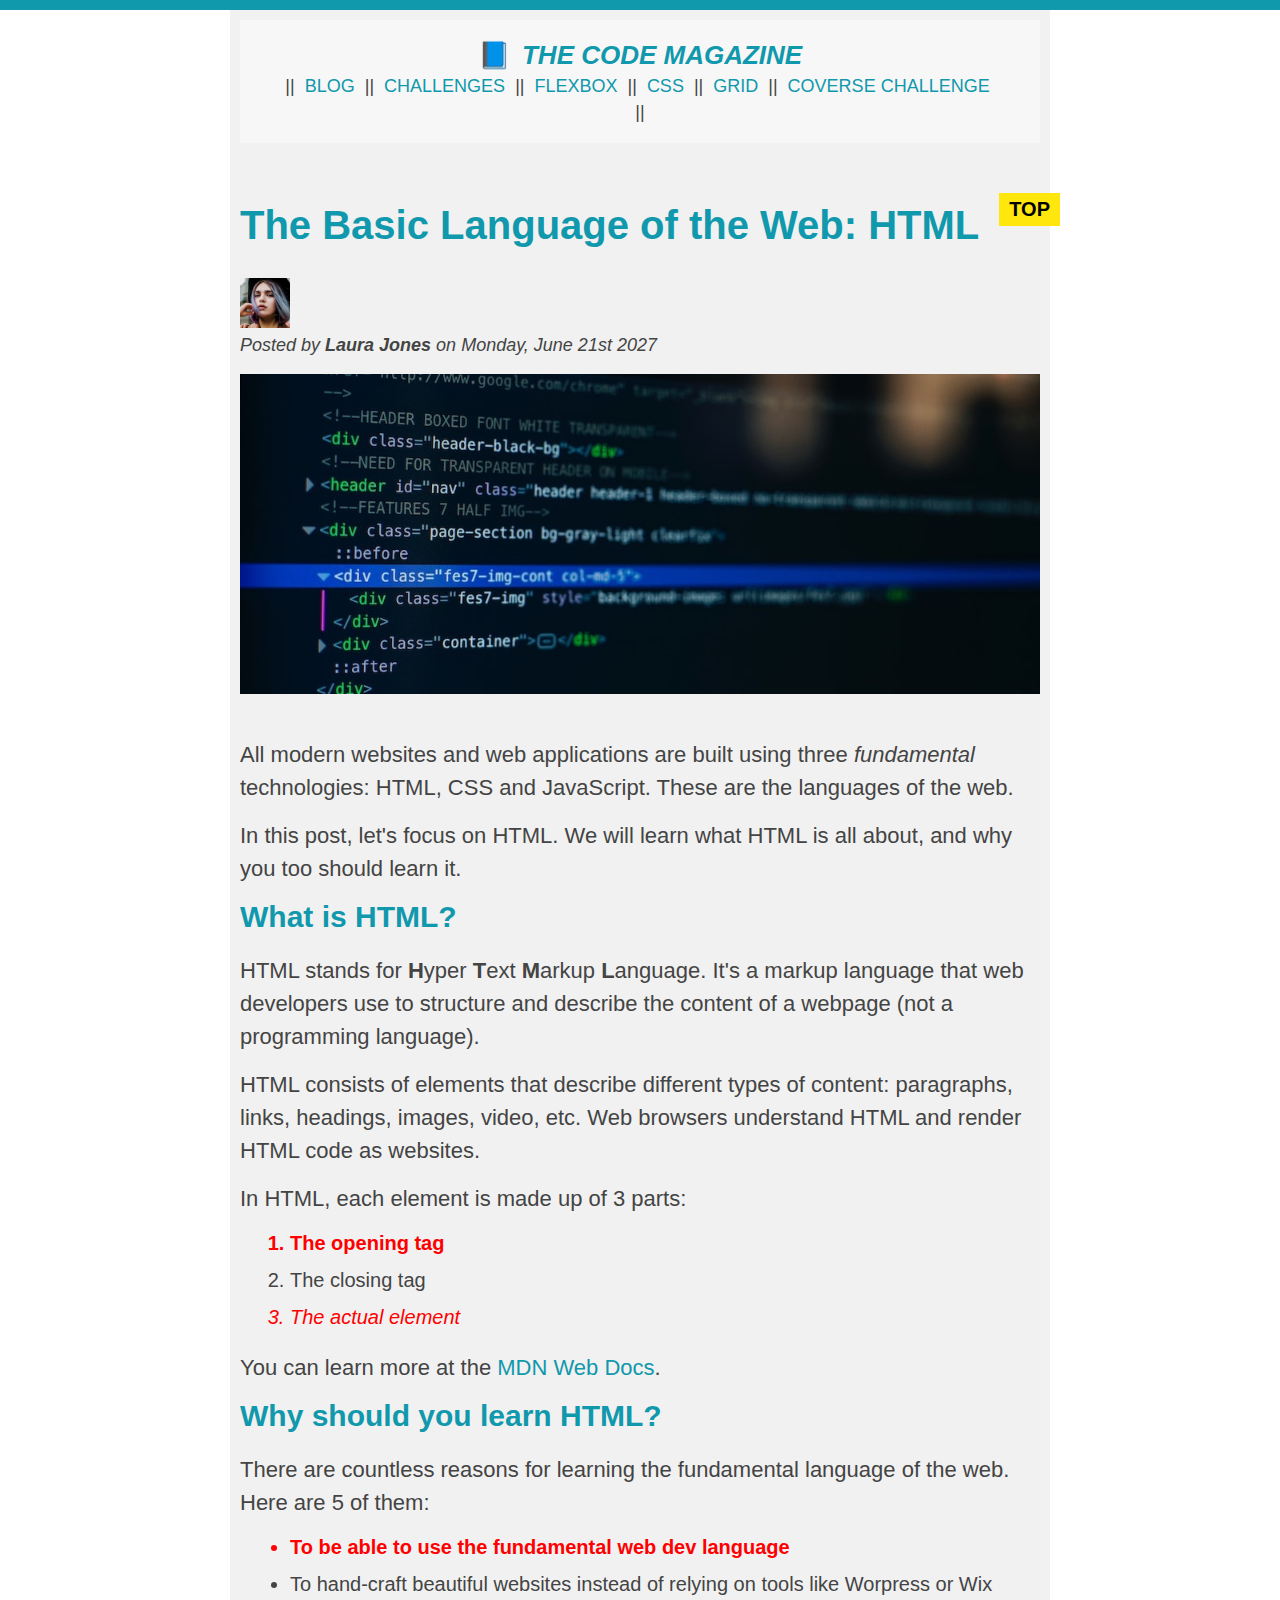
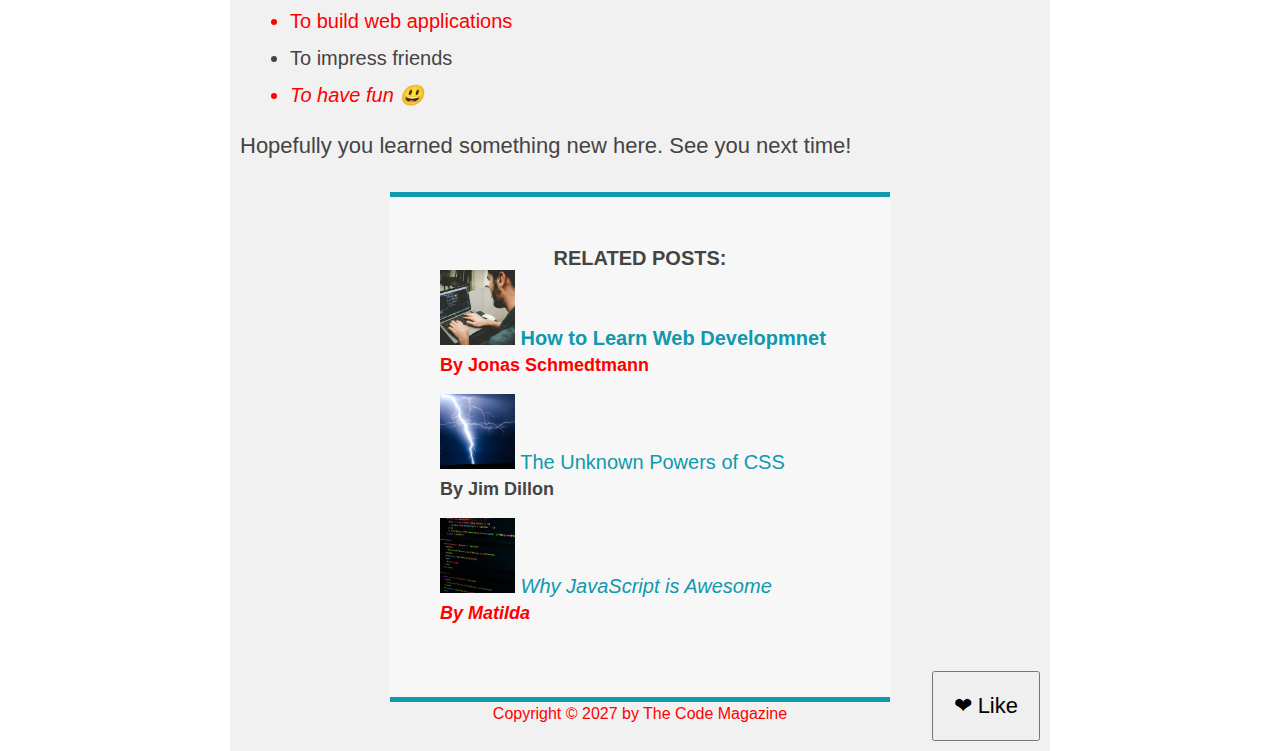
<file: index.html>
<!DOCTYPE html>
<html lang="en">
  <head>
    <meta charset="UTF8" />
    <link href="styles/style.css" rel="stylesheet" />
    <title>Tab title</title>
  </head>

  <body>
    <div class="container">
      <!-- PAGE HEADER -->
      <header class="main-header">
        <h1>📘 The Code Magazine</h1>

        <nav>
          || <a href="blog.html" target="_self">BLOG</a> ||
          <a href="#" target="_self">CHALLENGES</a> ||
          <a href="#" target="_self">FLEXBOX</a> ||
          <a href="#" target="_self">CSS</a> ||
          <a href="#" target="_self">GRID</a> ||
          <a href="converse/converse.html" target="_self">COVERSE CHALLENGE</a>
          ||
        </nav>
      </header>

      <!-- PAGE ARTICLE -->
      <article>
        <!-- PAGE HEADER -->
        <header class="post-header">
          <h2>The Basic Language of the Web: HTML</h2>
          <img
            src="images/laura-jones.jpg"
            alt="Headshot of Laura Jones"
            height="50"
            width="50"
          />
          <p id="author">
            Posted by <strong>Laura Jones</strong> on Monday, June 21st 2027
          </p>
          <img
            class="post-image"
            src="images/post-img.jpg"
            alt="HTML code on a screen"
            width="500"
            height="200"
          />
        </header>

        <!-- INTRODUCTION -->
        <p>
          All modern websites and web applications are built using three
          <em>fundamental</em>
          technologies: HTML, CSS and JavaScript. These are the languages of the
          web.
        </p>
        <p>
          In this post, let's focus on HTML. We will learn what HTML is all
          about, and why you too should learn it.
        </p>

        <!-- WHAT IS HTML -->
        <h3>What is HTML?</h3>
        <p>
          HTML stands for <strong>H</strong>yper <strong>T</strong>ext
          <strong>M</strong>arkup <strong>L</strong>anguage. It's a markup
          language that web developers use to structure and describe the content
          of a webpage (not a programming language).
        </p>
        <p>
          HTML consists of elements that describe different types of content:
          paragraphs, links, headings, images, video, etc. Web browsers
          understand HTML and render HTML code as websites.
        </p>
        <p>In HTML, each element is made up of 3 parts:</p>
        <ol>
          <li class="first-li">The opening tag</li>
          <li>The closing tag</li>
          <li>The actual element</li>
        </ol>
        <p>
          You can learn more at the
          <a
            href="https://developer.mozilla.org/en-US/docs/Web/HTML"
            target="_blank"
            >MDN Web Docs</a
          >.
        </p>

        <!-- WHY SHOULD YOU LEARN HTML? -->
        <h3>Why should you learn HTML?</h3>
        <p>
          There are countless reasons for learning the fundamental language of
          the web. Here are 5 of them:
        </p>
        <ul>
          <li class="first-li">
            To be able to use the fundamental web dev language
          </li>
          <li>
            To hand-craft beautiful websites instead of relying on tools like
            Worpress or Wix
          </li>
          <li>To build web applications</li>
          <li>To impress friends</li>
          <li>To have fun 😃</li>
        </ul>
        <p>Hopefully you learned something new here. See you next time!</p>
      </article>

      <!-- ASIDE -->
      <aside>
        <h4>Related posts:</h4>

        <ul class="related-posts">
          <li>
            <img
              src="images/related-1.jpg"
              alt="A man coding on a laptop"
              width="75"
              height="75"
            />
            <a href="#" target="_blank">How to Learn Web Developmnet</a>
            <p class="related-author">By Jonas Schmedtmann</p>
          </li>

          <li>
            <img
              src="images/related-2.jpg"
              alt="A ligtning in front of a stormy cloud"
              width="75"
              height="75"
            />
            <a href="#" target="_blank">The Unknown Powers of CSS</a>
            <p class="related-author">By Jim Dillon</p>
          </li>

          <li>
            <img
              src="images/related-3.jpg"
              alt="Colorful HTML code on a black background"
              width="75"
              height="75"
            />
            <a href="#" target="_blank">Why JavaScript is Awesome</a>
            <p class="related-author">By Matilda</p>
          </li>
        </ul>
      </aside>

      <footer>
        <p id="copyright" class="copyright text">
          Copyright &copy; 2027 by The Code Magazine
        </p>
      </footer>

      <button>❤ Like</button>
    </div>
  </body>
</html>
</file>
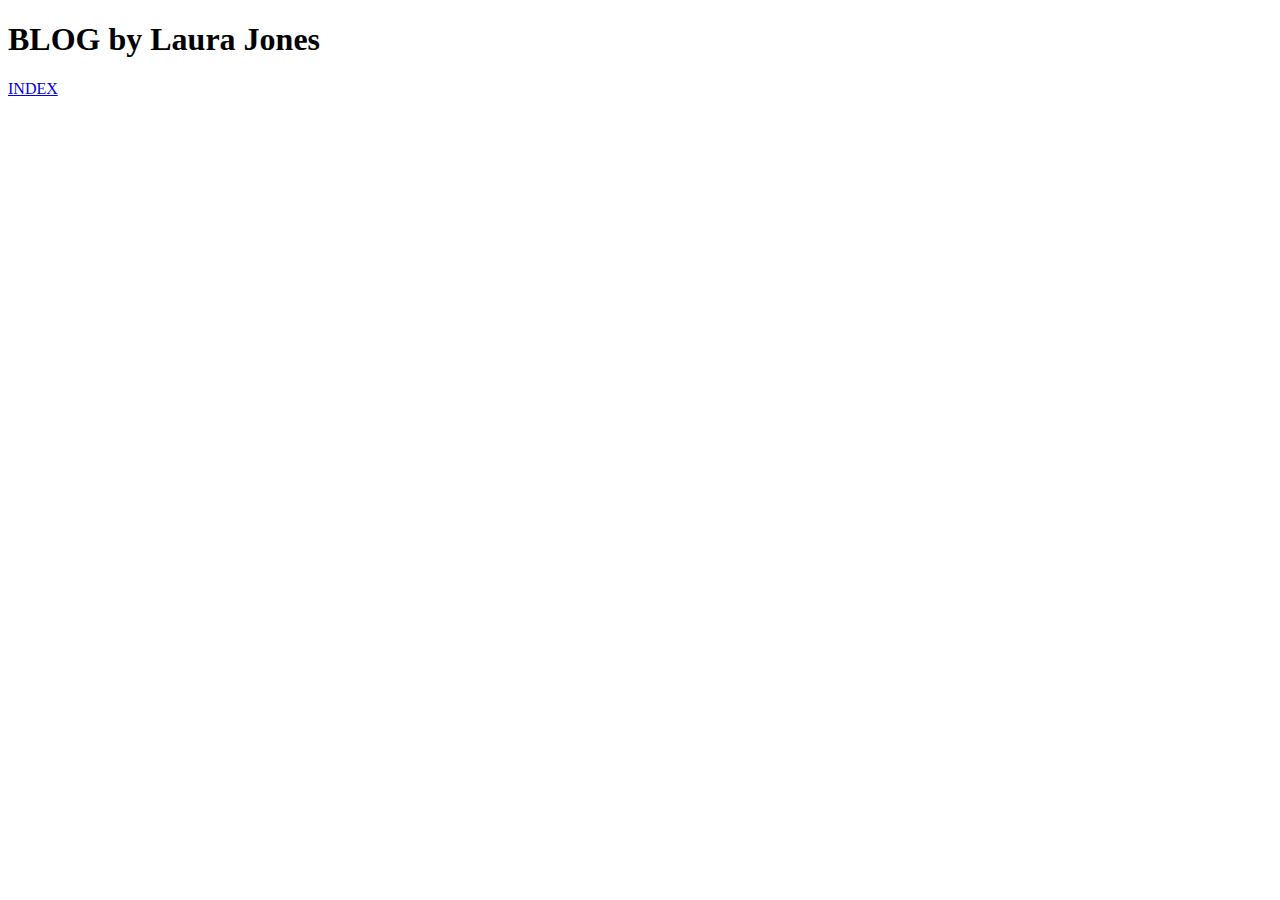
<file: blog.html>
<!DOCTYPE html>
<html lang="en">
  <head>
    <meta charset="UTF8" />
    <title>Blog by Laura Jones</title>
  </head>
  <body>
    <h1>BLOG by Laura Jones</h1>
    <p>
      <a href="index.html" target="_self">INDEX</a>
    </p>
  </body>
</html>
</file>
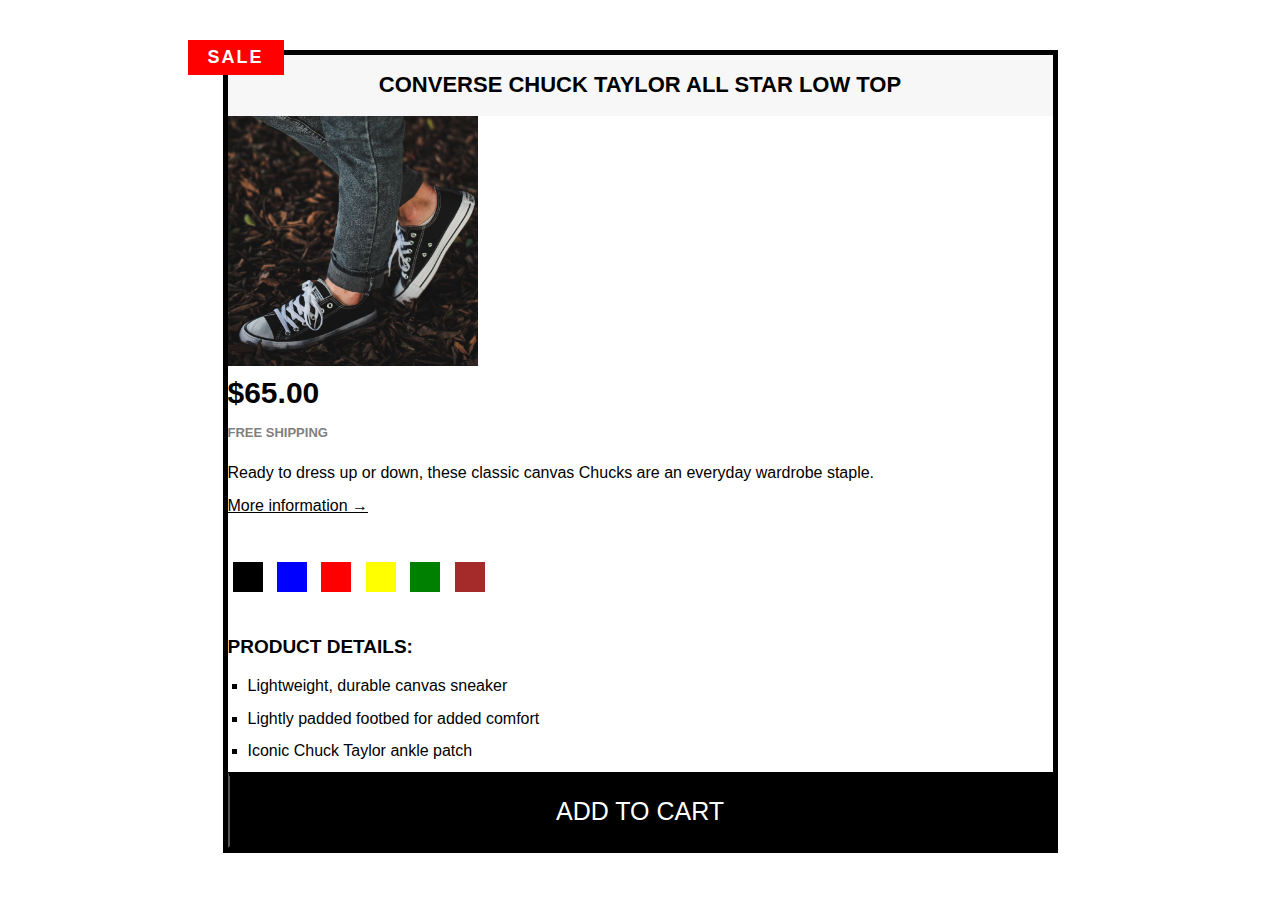
<file: converse/converse.html>
<!DOCTYPE html>
<html lang="en">
  <head>
    <meta charset="UTF-8" />
    <meta name="viewport" content="width=device-width, initial-scale=1.0" />
    <title>👟 Converse Excercise 👟</title>
    <link href="style/converse_style.css" rel="stylesheet" />
  </head>
  <body>
    <article class="product">
      <h2 class="product-title">Converse Chuck Taylor All Star Low Top</h2>
      <img
        src="images/converse.jpg"
        alt="Converse sneakers worn by a person standing on brown leaves"
        width="250"
        height="250"
      />
      <p class="cost">
        <strong>&#36;65.00</strong>
      </p>
      <p class="shipping_cost">Free shipping</p>
      <p>
        Ready to dress up or down, these classic canvas Chucks are an everyday
        wardrobe staple.
      </p>
      <p class="more-information">
        <a class="more-information-link" href="#" target="_blank"
          >More information &rarr;</a
        >
      </p>

      <div class="color-boxes">
        <div class="color-box black-box"></div>
        <div class="color-box blue-box"></div>
        <div class="color-box red-box"></div>
        <div class="color-box yellow-box"></div>
        <div class="color-box green-box"></div>
        <div class="color-box brown-box"></div>
      </div>

      <h3 class="product_details_header">Product details:</h3>
      <ul>
        <li>Lightweight, durable canvas sneaker</li>
        <li>Lightly padded footbed for added comfort</li>
        <li>Iconic Chuck Taylor ankle patch</li>
      </ul>

      <button class="add-to-cart-button">Add to cart</button>
    </article>
  </body>
</html>
</file>
<file: styles/style.css>
* {
  /* Puts smth on all the elements */
  /* Selector with the lowest priority */
  margin: 0;
  padding: 0;
}

/* PAGE SECTIONS */
body {
  color: #444;
  font-family: sans-serif;

  border-top: 10px solid #1098ad;
}

.container {
  width: 800px;
  margin: 0 auto;
  padding: 10px;

  background-color: rgb(241, 241, 241);

  position: relative;
}

.main-header {
  padding: 20px 40px;
  margin-bottom: 60px;

  text-align: center;

  background-color: #f7f7f7;
}

article {
  margin-bottom: 30px;
}

nav {
  font-size: 18px;
}

aside {
  width: 500px;

  margin: 0 auto;
  padding: 50px 0;
  border-top: 5px solid #1098ad;
  border-bottom: 5px solid #1098ad;

  background-color: #f7f7f7;
}

/* SMALLER ELEMENTS */
.post-header {
  margin-bottom: 40px;
}

nav a:link {
  margin: 5px;

  display: inline-block;
}

.post-image {
  width: 100%;
  height: auto;
}

h1,
h2,
h3 {
  color: #1098ad;
}

h1 {
  font-size: 26px;
  text-transform: uppercase;
  font-style: italic;
}

h2 {
  margin-bottom: 30px;

  font-size: 40px;

  position: relative;
}

h3 {
  margin-bottom: 20px;

  font-size: 30px;
}

h4 {
  font-size: 20px;
  text-transform: uppercase;
  text-align: center;
}

p {
  margin-bottom: 15px;

  font-size: 22px;
  line-height: 1.5;
}

ul,
ol {
  margin-left: 50px;
  margin-bottom: 20px;
}

li {
  font-size: 20px;
  line-height: 1.35;

  margin-bottom: 10px;
}

li:last-child {
  margin: 0;
}

.related-posts {
  list-style: none;
}

#author {
  font-style: italic;
  font-size: 18px;
}

.related-author {
  font-size: 18px;
  font-weight: bold;
  font-family: sans-serif;
}

#copyright {
  font-size: 16px;
}

.first-li {
  font-weight: bold;
}

li:first-child {
  font-weight: bold;
}

li:last-child {
  font-style: italic;
}

li:nth-child(odd) {
  color: red;
}

/* THIS WONT WORK PROPERLY
article p:first-child {
  color: red;
} */

/* STYLING ANCHORS, ORDER MATTERS LVHA*/
a:link {
  color: #1098ad;
  text-decoration: none;
}

a:visited {
  color: #1098ad;
}

a:hover {
  color: orangered;
  font-weight: bold;
  text-decoration: underline red;
}

a:active {
  background-color: black;
  font-style: italic;
}

/* Resolving conflicts */

#copyright {
  color: red;
}

.copyright {
  color: blue;
}

.text {
  color: yellow;
}

footer p {
  color: green;

  text-align: center;
}

footer {
  margin: 0 auto;
}

button {
  position: absolute;
  bottom: 10px;
  right: 10px;

  padding: 20px;

  font-size: 22px;

  cursor: pointer;
}

h1::first-letter {
  font-style: normal;
  margin-right: 5px;
}

h3 + p::first-line {
  /* color: green; */
}

h2::after {
  content: "TOP";

  top: -10px;
  right: -20px;

  padding: 5px 10px;

  color: black;
  background: #ffe70e;

  font-size: 20px;
  font-weight: bold;

  display: inline-block;
  position: absolute;
}
</file>
<file: converse/style/converse_style.css>
* {
  padding: 0;
  margin: 0;
}

body {
  font-family: sans-serif;
  line-height: 1.4;
}

.product {
  width: 825px;
  margin: 50px auto;

  border: 5px solid black;
}

.product-title::before {
  position: absolute;
  left: -40px;
  top: -15px;

  padding: 5px 20px;

  content: "SALE";
  font-family: sans-serif;
  font-size: 18px;
  font-weight: bold;
  letter-spacing: 2px;
  color: white;
  background-color: red;
}

.product-title {
  padding: 15px;

  background-color: #f7f7f7;

  font-size: 22px;

  text-align: center;
  text-transform: uppercase;

  position: relative;
}

.cost {
  font-size: 30px;
}

.shipping_cost {
  margin-bottom: 20px;

  text-transform: uppercase;
  font-size: 13px;
  font-weight: bold;
  color: gray;
}

.more-information {
  margin-bottom: 40px;
}

.more-information-link:link,
.more-information-link:visited {
  color: black;
}

.more-information-link:hover,
.more-information-link:active {
  text-decoration: none;
}

.color-boxes {
  margin-bottom: 30px;
}

.color-box {
  display: inline-block;
  padding: 15px;
  margin: 5px;
}

.black-box {
  background-color: black;
}

.blue-box {
  background-color: blue;
}

.red-box {
  background-color: red;
}

.yellow-box {
  background-color: yellow;
}

.green-box {
  background-color: green;
}

.brown-box {
  background-color: brown;
}

.product_details_header {
  margin-bottom: 15px;

  text-transform: uppercase;
  font-weight: bold;
  font-size: 19px;
}

.add-to-cart-button {
  width: 100%;
  padding: 20px 0;
  border-top: 5px solid black;

  text-transform: uppercase;
  font-size: 25px;

  color: white;
  background-color: black;

  cursor: pointer;
}

.add-to-cart-button:hover {
  color: black;
  background-color: white;
}

.add-to-cart-button:active {
  color: white;
  background-color: gray;
}

p {
  margin-bottom: 10px;
}

ul {
  list-style: square;
}

li {
  margin-bottom: 10px;
  margin-left: 20px;
}
</file>
